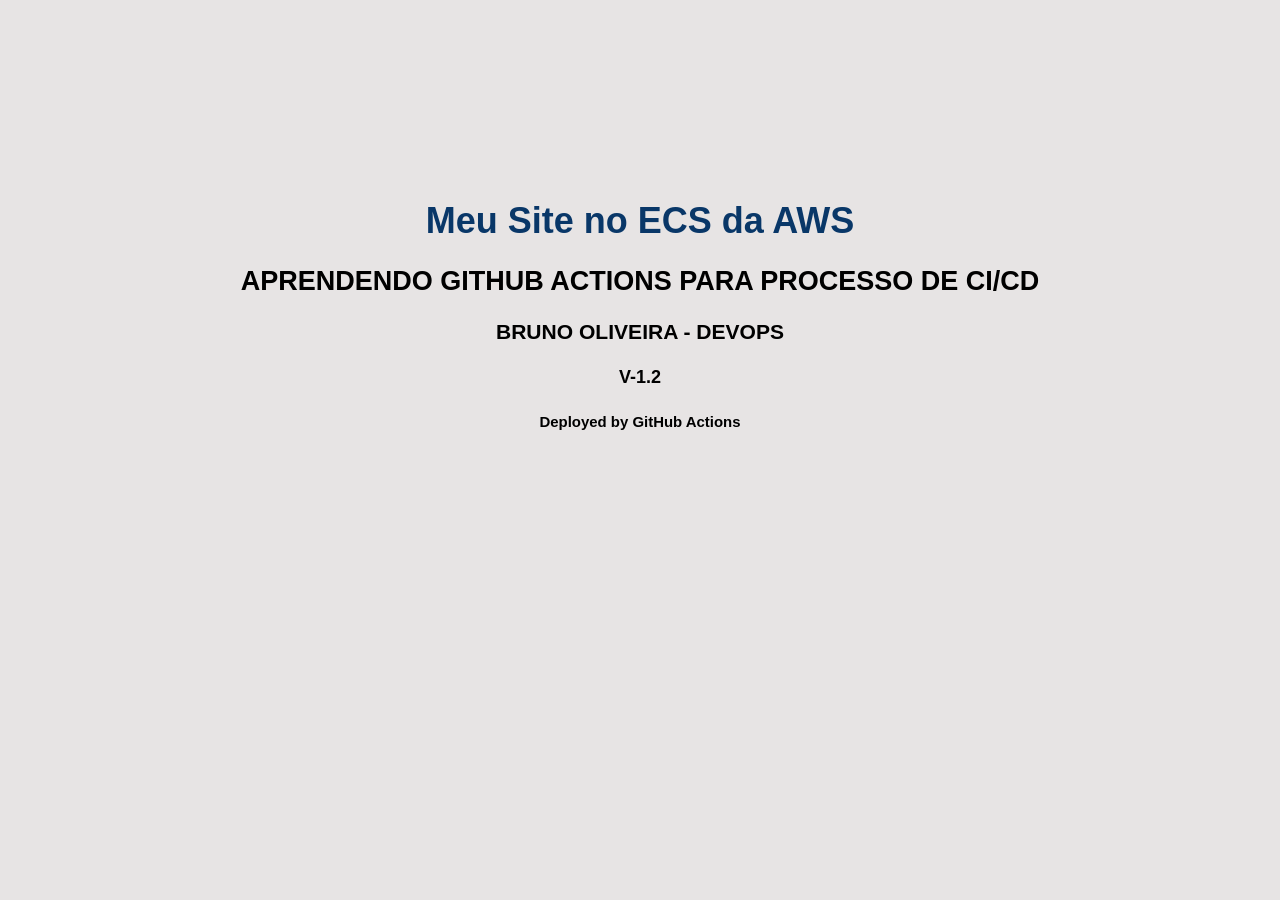
<file: site/index.html>
<!DOCTYPE html>
<html lang="en">
<head>
    <meta charset="UTF-8">
    <meta name="viewport" content="width=device-width, initial-scale=1.0">
    <title>Meu Site AWS</title>
    <link rel="stylesheet" href="style.css">
</head>
<body>
    
        <h1>Meu Site no ECS da AWS</h1>
        <h2>APRENDENDO GITHUB ACTIONS PARA PROCESSO DE CI/CD</h2>
       
        <h3>BRUNO OLIVEIRA - DEVOPS</h3>
        <h4>V-1.2</h4>
        <h5>Deployed by GitHub Actions</h5>
</body>
</html>
</file>
<file: site/style.css>
body {
    font-family: Arial, sans-serif;
    text-align: center;
    margin: 200px;
    font-size: large;
    background-color: #e7e4e4; 
}

h1 {
    color: #093768;
}
</file>
